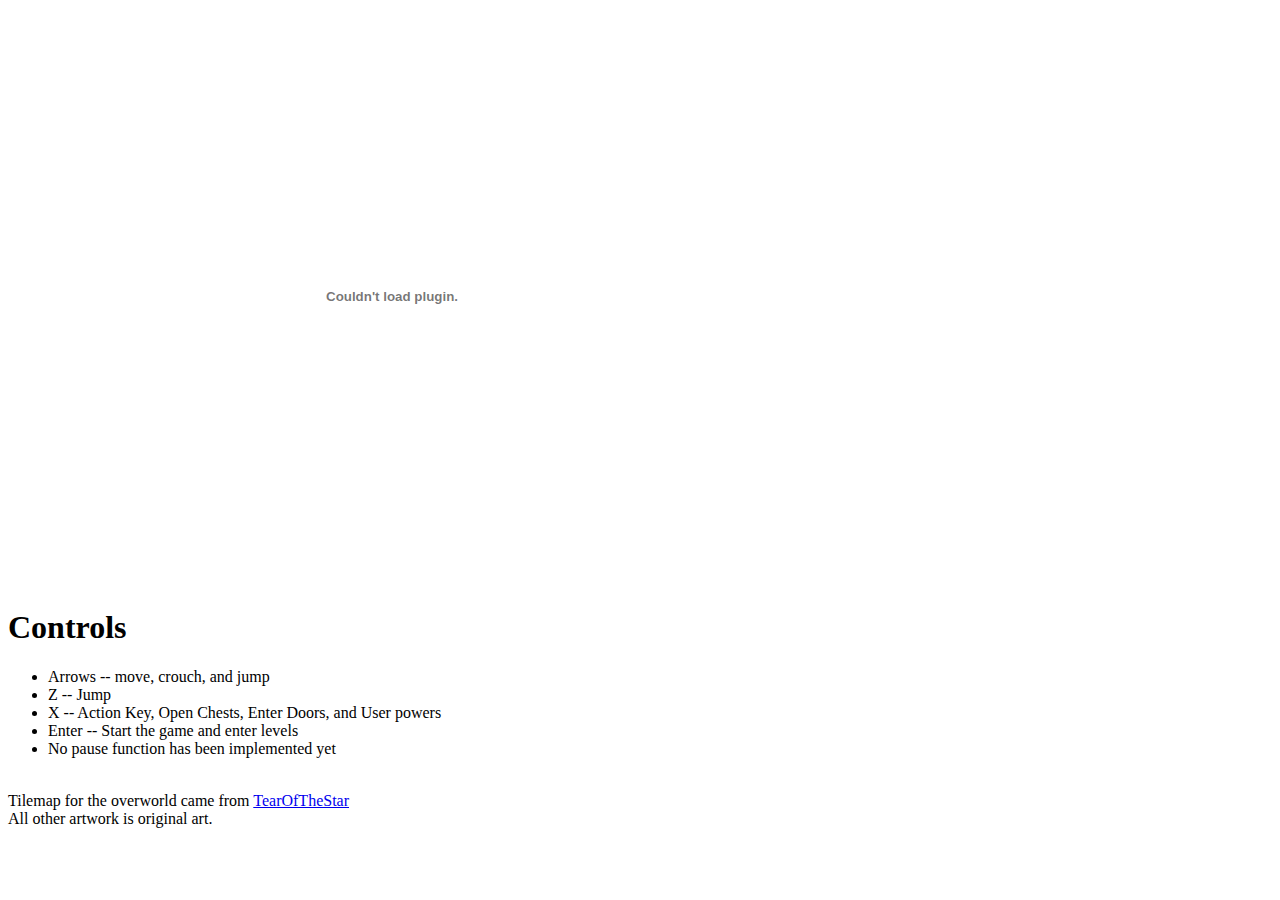
<file: index.html>
<!DOCTYPE html>
<html lang="en">
<head>

  <title>Old FlashPunk version</title>
</head>
<body>

  <embed src="EddysTale.swf" width="768" height = "576">

  <h1 id="start">Controls</h1>
  <ul>
    <li>Arrows -- move, crouch, and jump</li>
    <li>Z      -- Jump</li>
    <li>X      -- Action Key, Open Chests, Enter Doors, and User powers</li>
    <li>Enter  -- Start the game and enter levels</li>
    <li>No pause function has been implemented yet</li>
  </ul>
  <br/>Tilemap for the overworld came from <a href='http://opengameart.org/content/dlc1-for-8x8px-tileset'>TearOfTheStar</a>
  <br/>All other artwork is original art.
  <br/><a href="racecrashers.html"></a>
</body>
</html>
</file>
